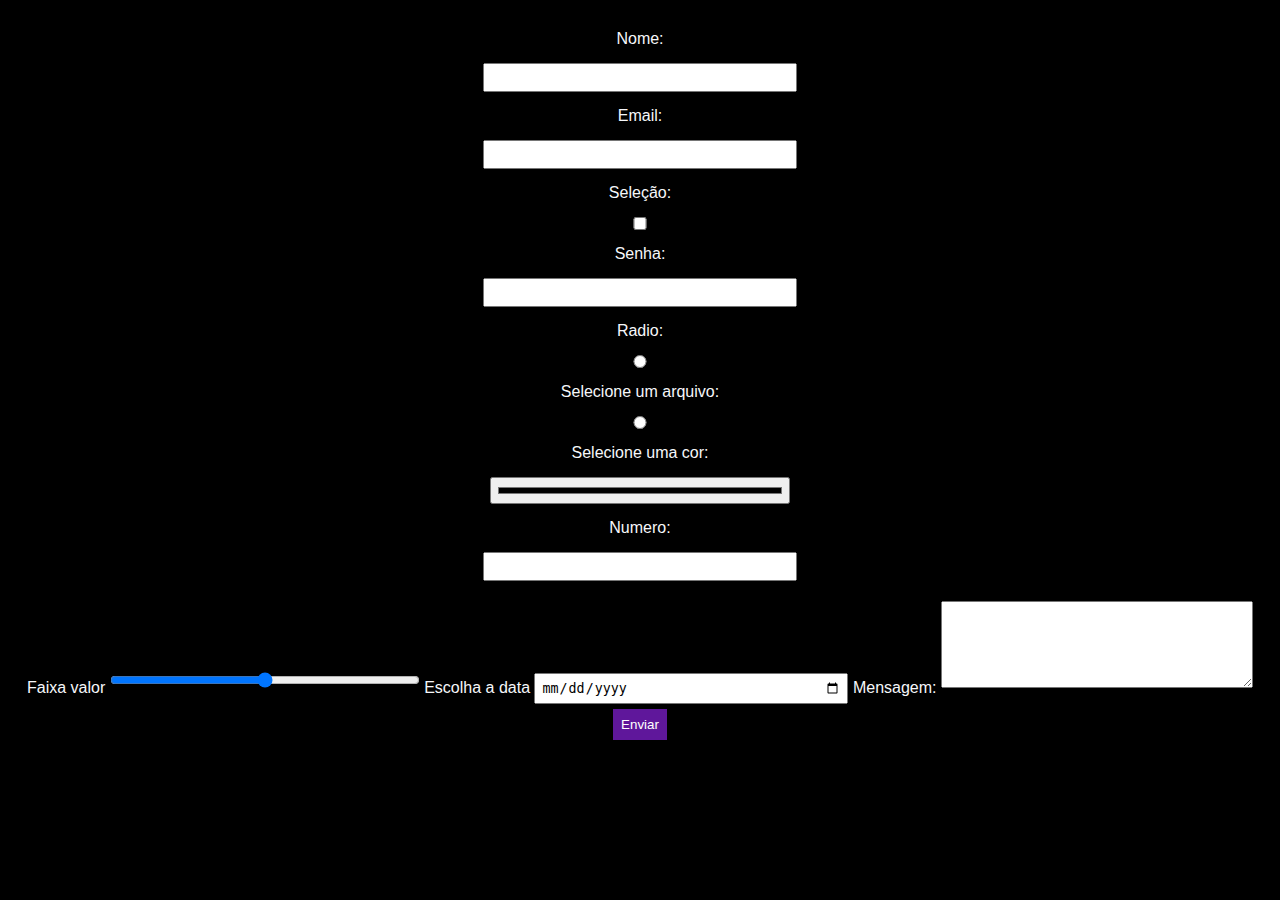
<file: contato.html>
<!DOCTYPE html>
<html lang="en">

<head>
  <meta charset="UTF-8">
  <meta name="viewport" content="width=device-width, initial-scale=1.0">
  <title>Contato</title>
  <link rel="stylesheet" href="style.css">
  <link rel="stylesheet" href="form.css">
</head>

<body>
  <form>
    <label for="name">Nome: </label>
    <input type="text" id="name" name="name">

    <label for="email">Email: </label>
    <input type="email" id="email" name="email" required>

    <label for="selecao">Seleção: </label>
    <input type="checkbox" id="selecao" name="selecao" required>

    <label for="senha">Senha: </label>
    <input type="password" id="senha" name="senha" required>

    <label for="selecao">Radio: </label>
    <input type="radio" id="radio" name="radio" required>

    <label for="arquivo">Selecione um arquivo: </label>
    <input type="radio" id="radio" name="radio" required>

    <label for="cor">Selecione uma cor: </label>
    <input type="color" id="cor" name="cor" required>

    <label for="numero">Numero: </label>
    <input type="number" id="numero" name="numero" pattern="[0 9]" required>

    <label for="faixa_valor">Faixa valor<label>
        <input type="range" id="faixa_valor" name="faixa_valor" required>

        <label for="data">Escolha a data<label>
            <input type="date" id="data" name="data" required>


            <label for="message">Mensagem: </label>
            <textarea name="message" id="message" cols="30" rows="5"></textarea>

            <button type="submit">Enviar</button>

  </form>

</body>

</html>
</file>
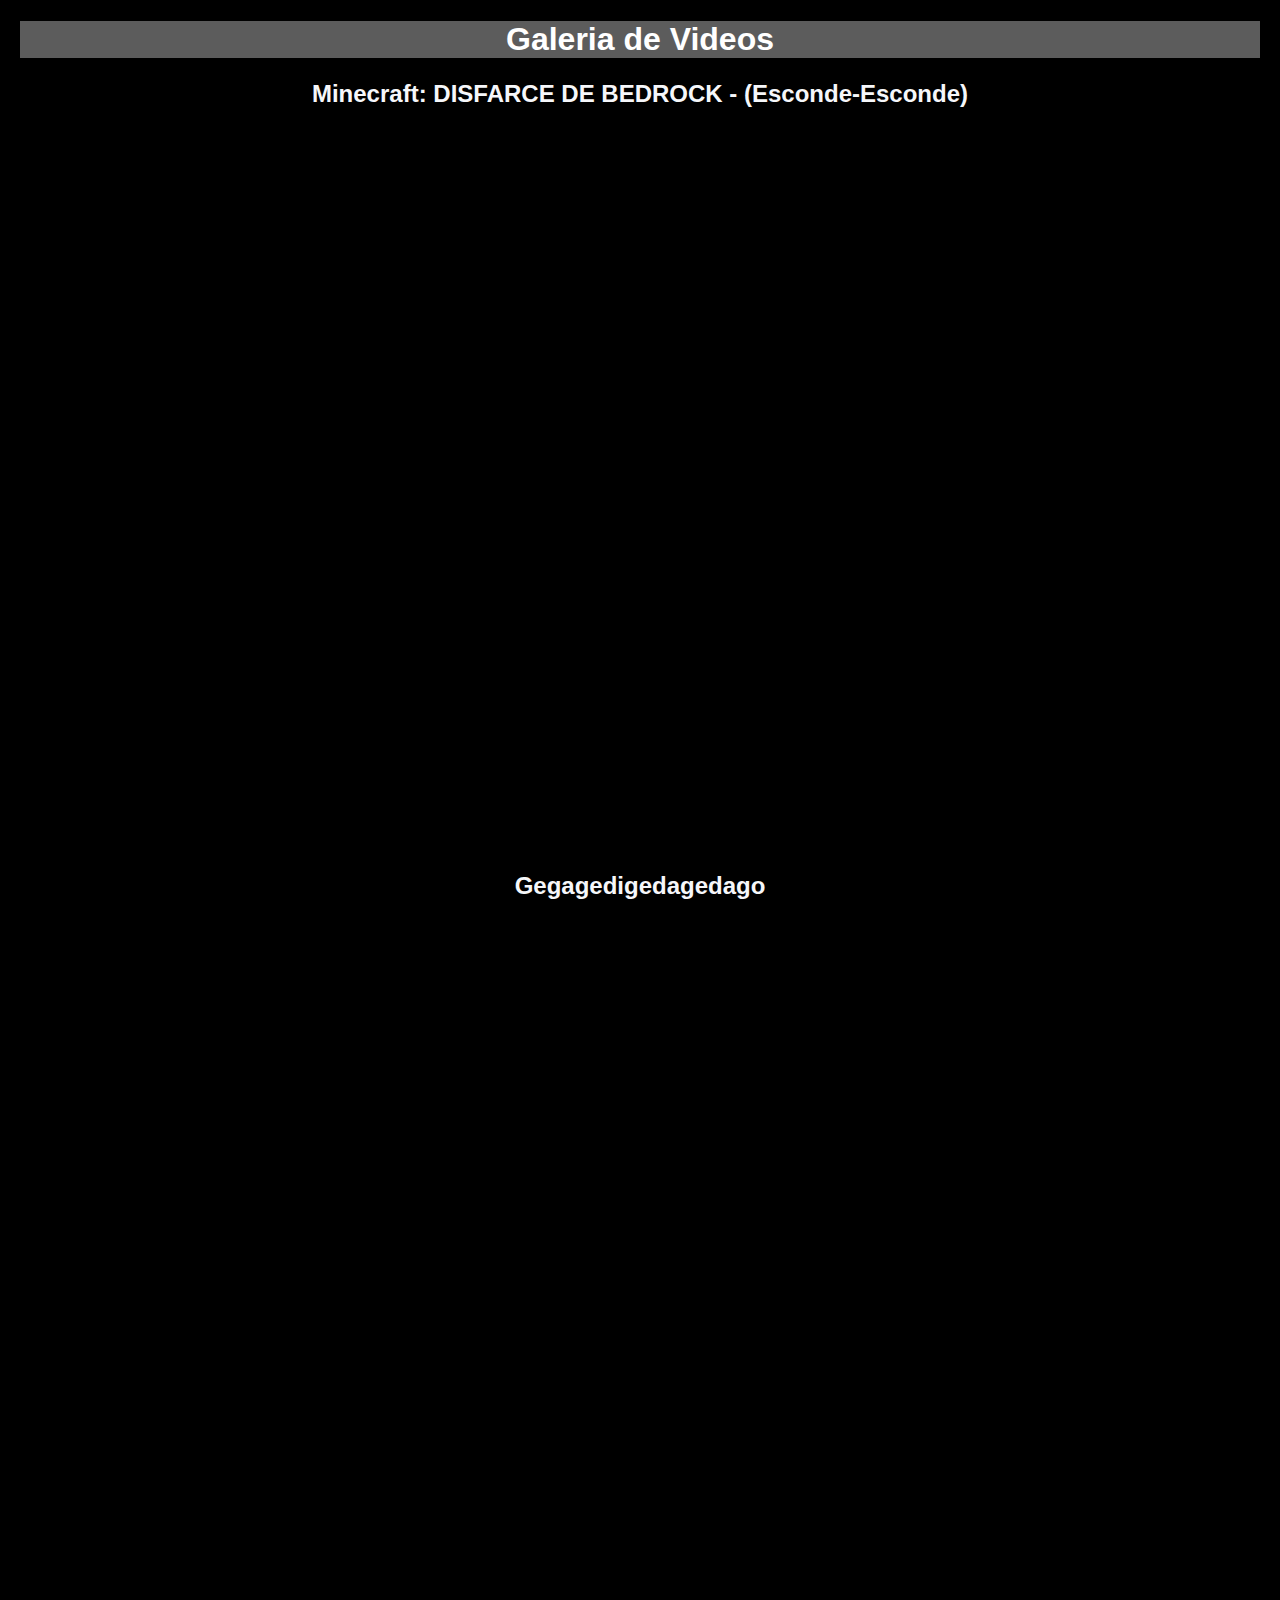
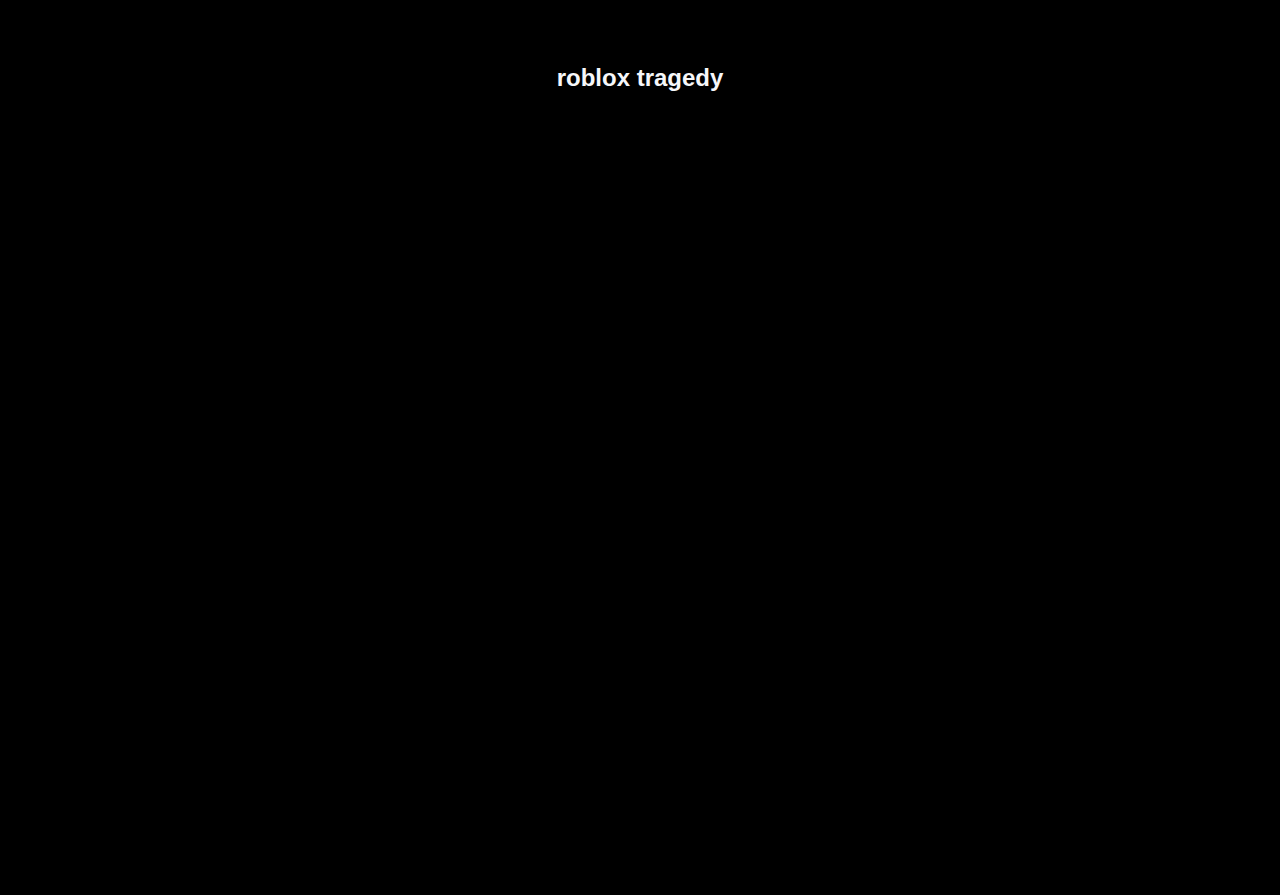
<file: galeria.html>
<!DOCTYPE html>
<html lang="pt-br">

<head>
    <meta charset="UTF-8">
    <meta http-equiv="X-UA-Compatible" content="IE=edge">
    <meta name="viewport" content="width=device-width, initial-scale=1.0">
    <title>Video</title>
    <link rel="stylesheet" href="style.css">
</head>

<body>
    <header>
        <h1>
            Galeria de Videos
        </h1>
    </header>
    <main>
        <section>
            <h2>Minecraft: DISFARCE DE BEDROCK - (Esconde-Esconde)</h2>
            <iframe width="1280" height="720" src="https://www.youtube.com/embed/sbm8UHEVVGQ"
                title="Minecraft: DISFARCE DE BEDROCK  - (Esconde-Esconde)" frameborder="0"
                allow="accelerometer; autoplay; clipboard-write; encrypted-media; gyroscope; picture-in-picture; web-share"
                allowfullscreen></iframe>
        </section>
        <section>
            <h2>Gegagedigedagedago</h2>
            <iframe width="1280" height="720" src="https://www.youtube.com/embed/EHKCJyEb1uA" title="Gegagedigedagedago"
                frameborder="0"
                allow="accelerometer; autoplay; clipboard-write; encrypted-media; gyroscope; picture-in-picture; web-share"
                allowfullscreen></iframe>
        </section>
        <section>
            <h2>roblox tragedy</h2>
            <iframe width="1139" height="759" src="https://www.youtube.com/embed/WjUvRs4pBuI" title="roblox tragedy"
                frameborder="0"
                allow="accelerometer; autoplay; clipboard-write; encrypted-media; gyroscope; picture-in-picture; web-share"
                allowfullscreen></iframe>
        </section>
    </main>
</body>

</html>
</file>
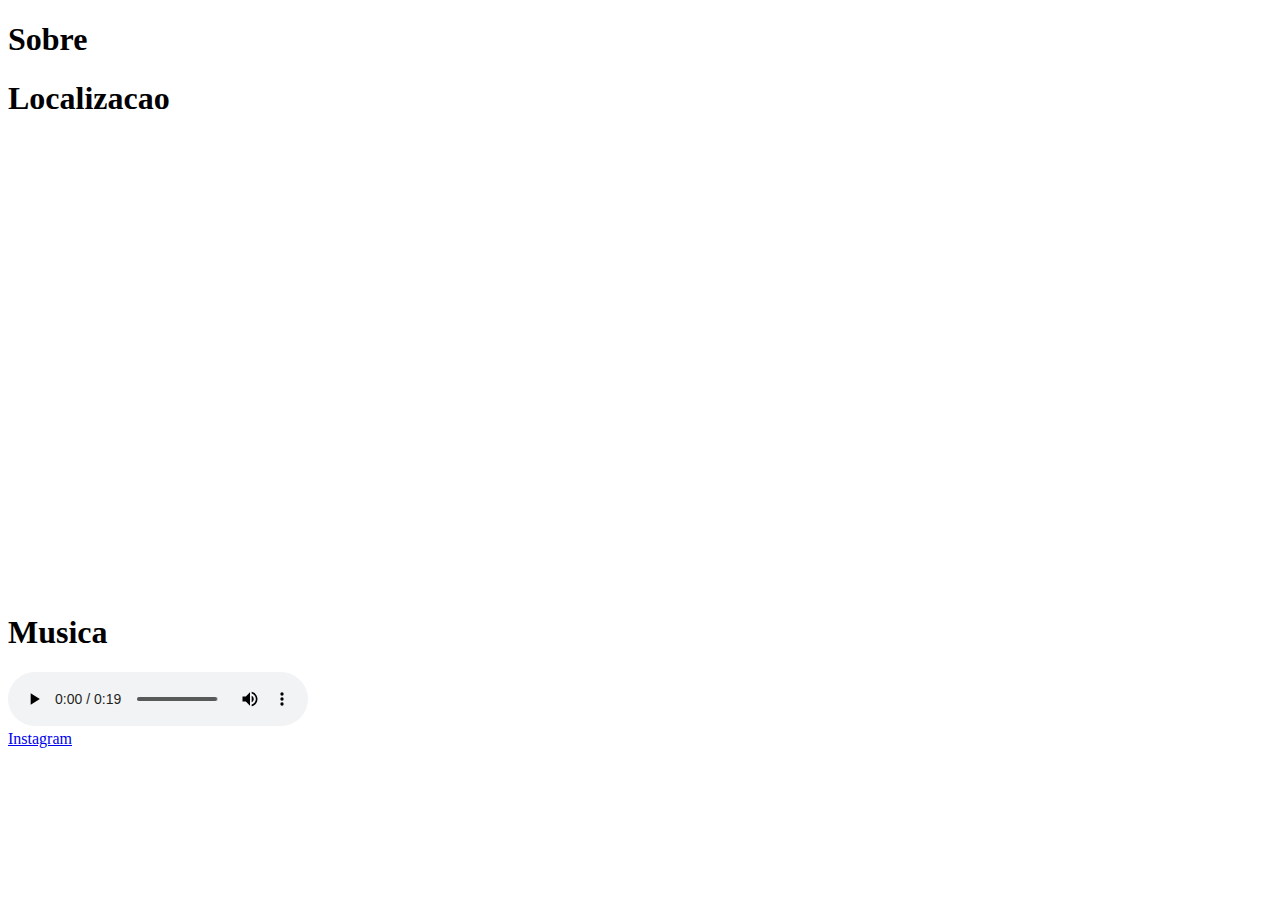
<file: sobre.html>
<!DOCTYPE html>
<html lang="pt-br">

<head>
    <meta charset="UTF-8">
    <meta http-equiv="X-UA-Compatible" content="IE=edge">
    <meta name="viewport" content="width=device-width, initial-scale=1.0">
    <title>Sobre</title>
</head>

<body>
    <header>
        <h1>Sobre</h1>
    </header>
    <main>
        <section>
            <h1>Localizacao</h1>
            <iframe src="https://www.google.com/maps/embed?pb=!1m14!1m12!1m3!1d1151.8984679995826!2d-54.05364859407566!3d-24.54200259534996!2m3!1f0!2f0!3f0!3m2!1i1024!2i768!4f13.1!5e1!3m2!1spt-BR!2sbr!4v1711484127765!5m2!1spt-BR!2sbr" width="600" height="450" style="border:0;" allowfullscreen="" loading="lazy" referrerpolicy="no-referrer-when-downgrade"></iframe>
        </section>
        <section>
            <h1>Musica</h1>
            <audio controls autoplay> 
                <source src="massa cinzenta não queria festa kkkkkkkkkkkkkkkkkkkkkkkkkkkkkkkkkk.mp3" type="audio/mpeg"> 
            </audio>
        </section>
        <section>
       <a href="https://www.instagram.com/audreyy.hzm">Instagram</a>
        </section>
    </main>

    <footer>

    </footer>
</body>

</html>
</file>
<file: style.css>
body {
    background-color: rgb(0, 0, 0);

    color: rgb(246, 247, 250);

    font-family: 'Lucida Sans', 'Lucida Sans Regular', 'Lucida Grande', 'Lucida Sans Unicode', Geneva, Verdana, sans-serif;

    margin: 20px;

    text-align: center;

}

header {
    background-color: rgb(92, 92, 92);
    color: rgb(255, 255, 255);

}

nav {
    display: flex;
    justify-content: center;
    padding: 5px;
    word-spacing: 500px;
}
.

nav a {
    text-decoration: white;
    color: rgb(42, 66, 201);
    margin: 0 15px;
    font-weight: bold;
}

nav a:hover {
    color: rgb(173, 46, 199);
    text-decoration: aliceblue;
    cursor: crosshair;
}



section {
    margin: 20px 0;
}

footer {
    background-color: rgb(7, 7, 7);
    color: rgb(253, 253, 253);
    padding: 0px;
    bottom: 0;
    display: table;
    width: 100%;
}
</file>
<file: form.css>
form {
    display: flex;
    flex-direction: column;
    align-items: center;

}

label {
    margin: 10px 0;
}

input,
textarea {
    margin: 5px 0;
    padding: 5px;
    width: 300px;
}

button{
    padding: 8px;
    background-color: rgb(95, 23, 155);
    color: rgb(255, 255, 255);
    border: none;
    cursor: pointer;
}

button:hover{
    background-color: rgb(94, 96, 99);
}
</file>
